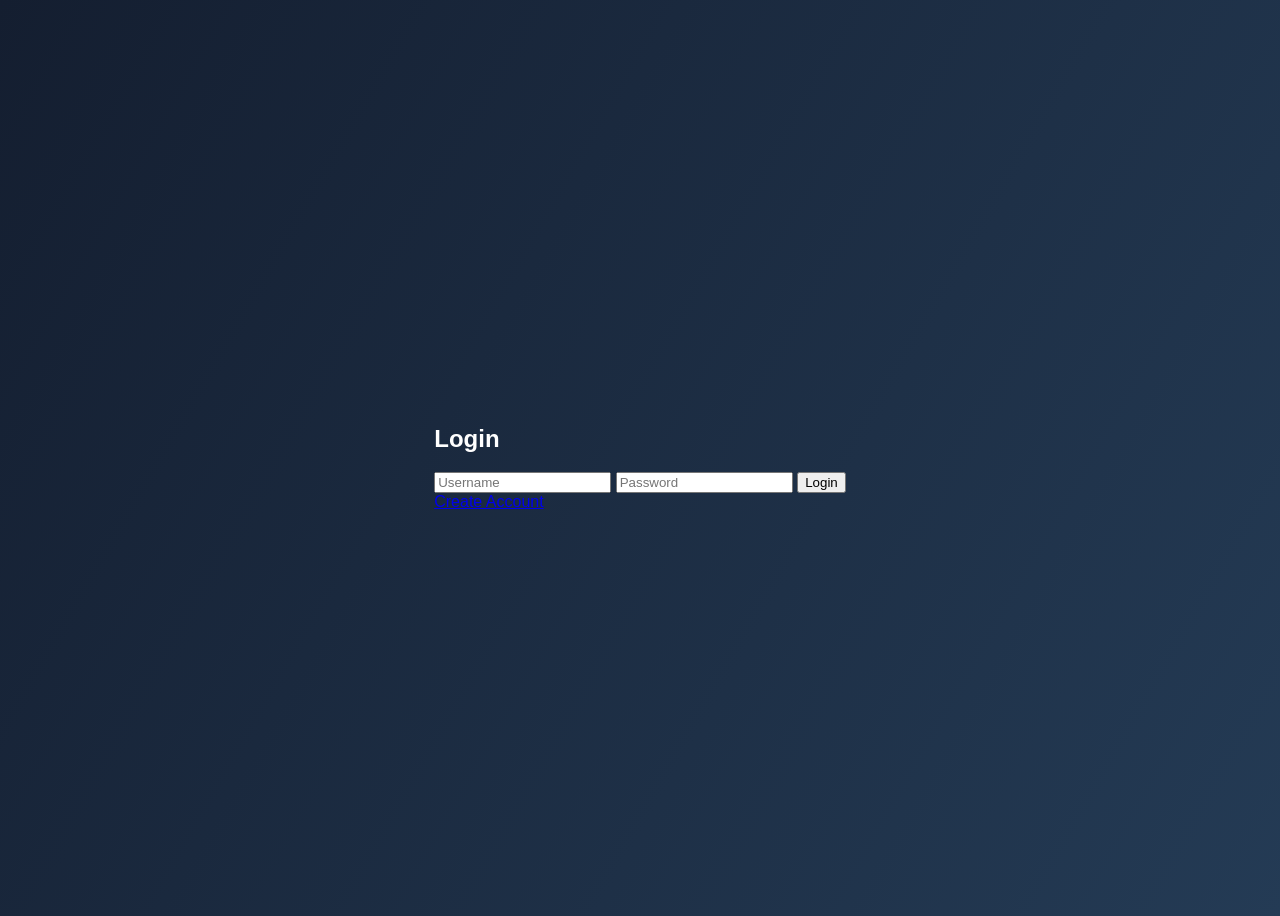
<file: templates/login.html>
<!DOCTYPE html>
<html>

<head>
    <title>Login</title>
    <link rel="stylesheet" href="/static/style.css">
</head>

<body>
    <div class="box">
        <h2>Login</h2>

        <form method="POST">
            <input name="username" placeholder="Username" required>
            <input type="password" name="password" placeholder="Password" required>

            <button>Login</button>
        </form>

        <a href="/register">Create Account</a>
    </div>
</body>

</html>
</file>
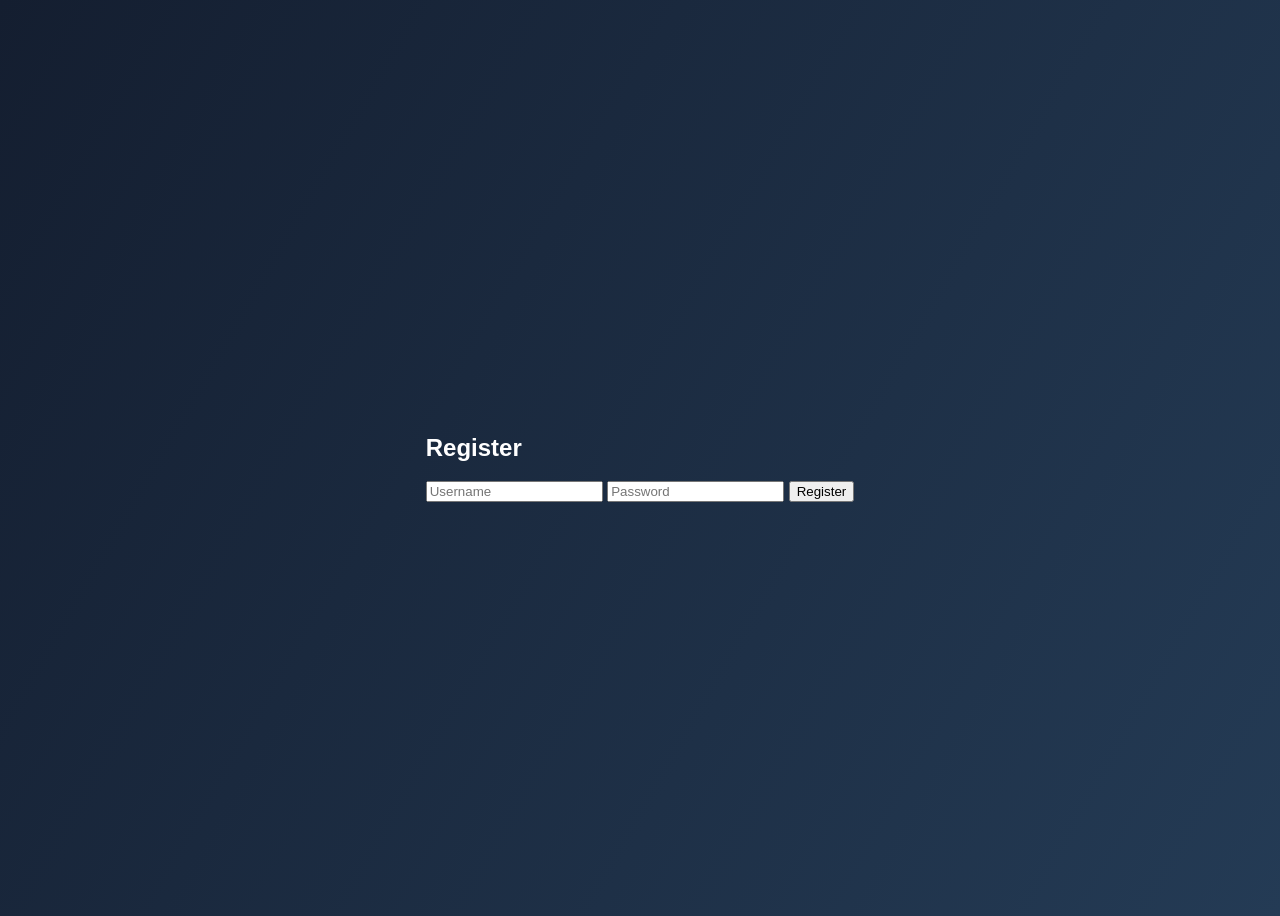
<file: templates/rigister.html>
<!DOCTYPE html>
<html>

<head>
    <title>Register</title>
    <link rel="stylesheet" href="/static/style.css">
</head>

<body>
    <div class="box">
        <h2>Register</h2>

        <form method="POST">
            <input name="username" required placeholder="Username">
            <input type="password" name="password" required placeholder="Password">

            <button>Register</button>
        </form>

    </div>
</body>

</html>
</file>
<file: static/style.css>
body {
    font-family: Arial;
    background: linear-gradient(120deg, #141e30, #243b55);
    color: white;
    display: flex;
    justify-content: center;
    align-items: center;
    height: 100vh;
}

.container {
    background: #1e293b;
    padding: 30px;
    border-radius: 12px;
    width: 500px;
    box-shadow: 0 0 20px black;
}

textarea {
    width: 100%;
    height: 120px;
    margin: 10px 0;
    padding: 10px;
    border-radius: 8px;
    border: none;
}

.btn {
    background: #22c55e;
    border: none;
    padding: 10px;
    width: 100%;
    color: white;
    margin-top: 8px;
    border-radius: 8px;
    cursor: pointer;
}

.upload {
    background: #3b82f6;
}

.result {
    margin-top: 20px;
    background: #0f172a;
    padding: 15px;
    border-radius: 10px;
}

.meter {
    background: #333;
    height: 22px;
    border-radius: 20px;
    overflow: hidden;
}

.risk-bar {
    display: block;
    height: 100%;
    width: 0%;
    background: linear-gradient(90deg, #ff416c, #ff4b2b);
    text-align: center;
    transition: 1s;
}
</file>
